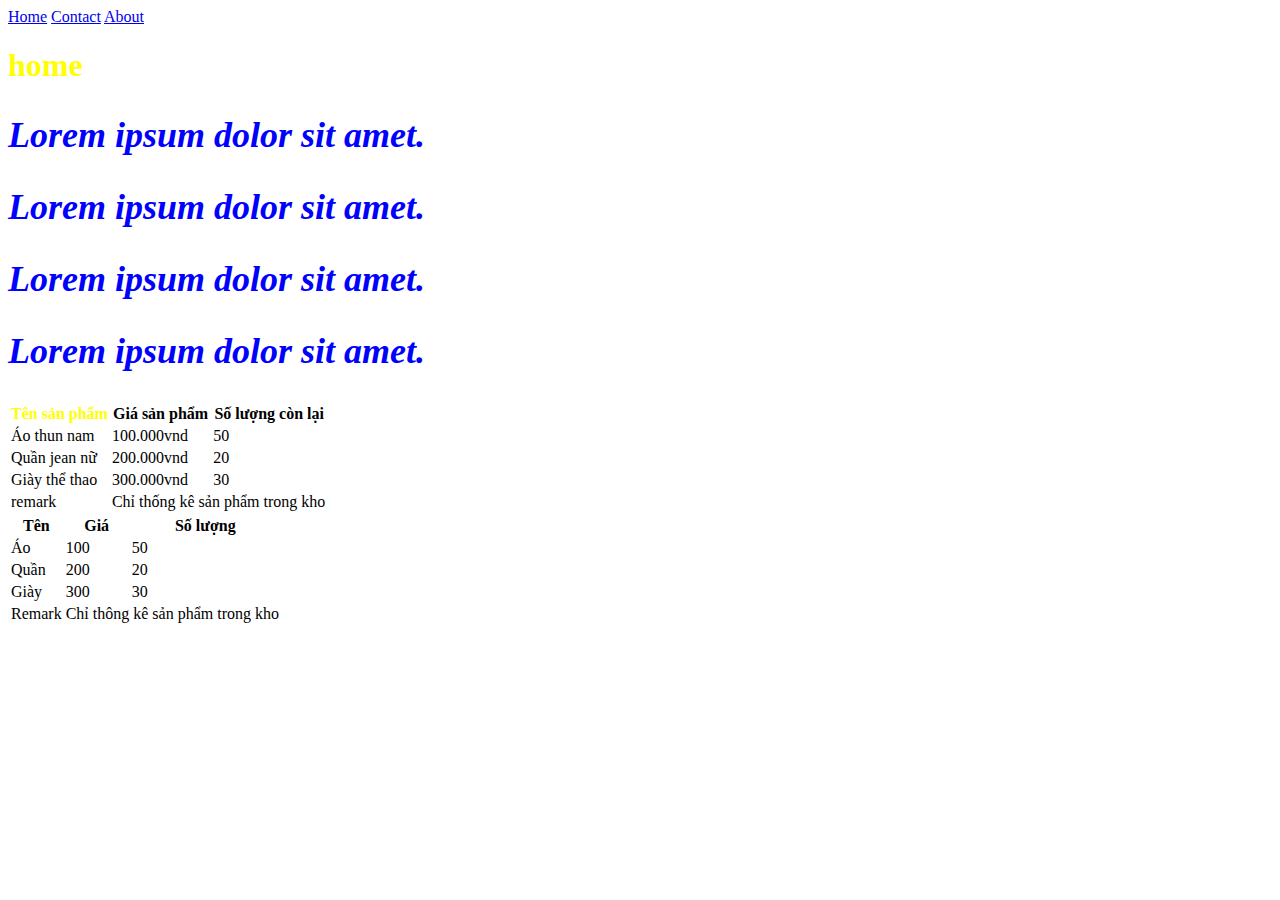
<file: index.html>
<!DOCTYPE html>
<html lang="vi">
  <head>
    <meta charset="UTF-8" />
    <meta name="viewport" content="width=device-width, initial-scale=1.0" />
    <title>Du an 4</title>
    <link rel="stylesheet" href="style.css" class="css" />
  </head>
  <body>
    <a href="./index.html">Home</a>
    <a href="./contact.html">Contact</a>
    <a href="./about.html">About</a>
    <h1>home</h1>
    <h2>Lorem ipsum dolor sit amet.</h2>
    <h2>Lorem ipsum dolor sit amet.</h2>
    <h2>Lorem ipsum dolor sit amet.</h2>
    <h2>Lorem ipsum dolor sit amet.</h2>
    <table>
      <thead>
        <tr>
          <th style="color: yellow">Tên sản phẩm</th>
          <th>Giá sản phẩm</th>
          <th>Số lượng còn lại</th>
        </tr>
      </thead>
      <tbody>
        <tr>
          <td>Áo thun nam</td>
          <td>100.000vnd</td>
          <td>50</td>
        </tr>
        <tr>
          <td>Quần jean nữ</td>
          <td>200.000vnd</td>
          <td>20</td>
        </tr>
        <tr>
          <td>Giày thể thao</td>
          <td>300.000vnd</td>
          <td>30</td>
        </tr>
      </tbody>
      <!-- đây là comment -->
      <tfoot>
        <tr>
          <td>remark</td>
          <td colspan="2">Chỉ thống kê sản phẩm trong kho</td>
        </tr>
      </tfoot>
    </table>
    <table>
      <tr>
        <th>Tên</th>
        <th>Giá</th>
        <th>Số lượng</th>
      </tr>
      <tr>
        <td>Áo</td>
        <td>100</td>
        <td>50</td>
      </tr>
      <tr>
        <td>Quần</td>
        <td>200</td>
        <td>20</td>
      </tr>
      <tr>
        <td>Giày</td>
        <td>300</td>
        <td>30</td>
      </tr>
      <tr>
        <td>Remark</td>
        <td colspan="2">Chỉ thông kê sản phẩm trong kho</td>
      </tr>
    </table>
  </body>
</html>
</file>
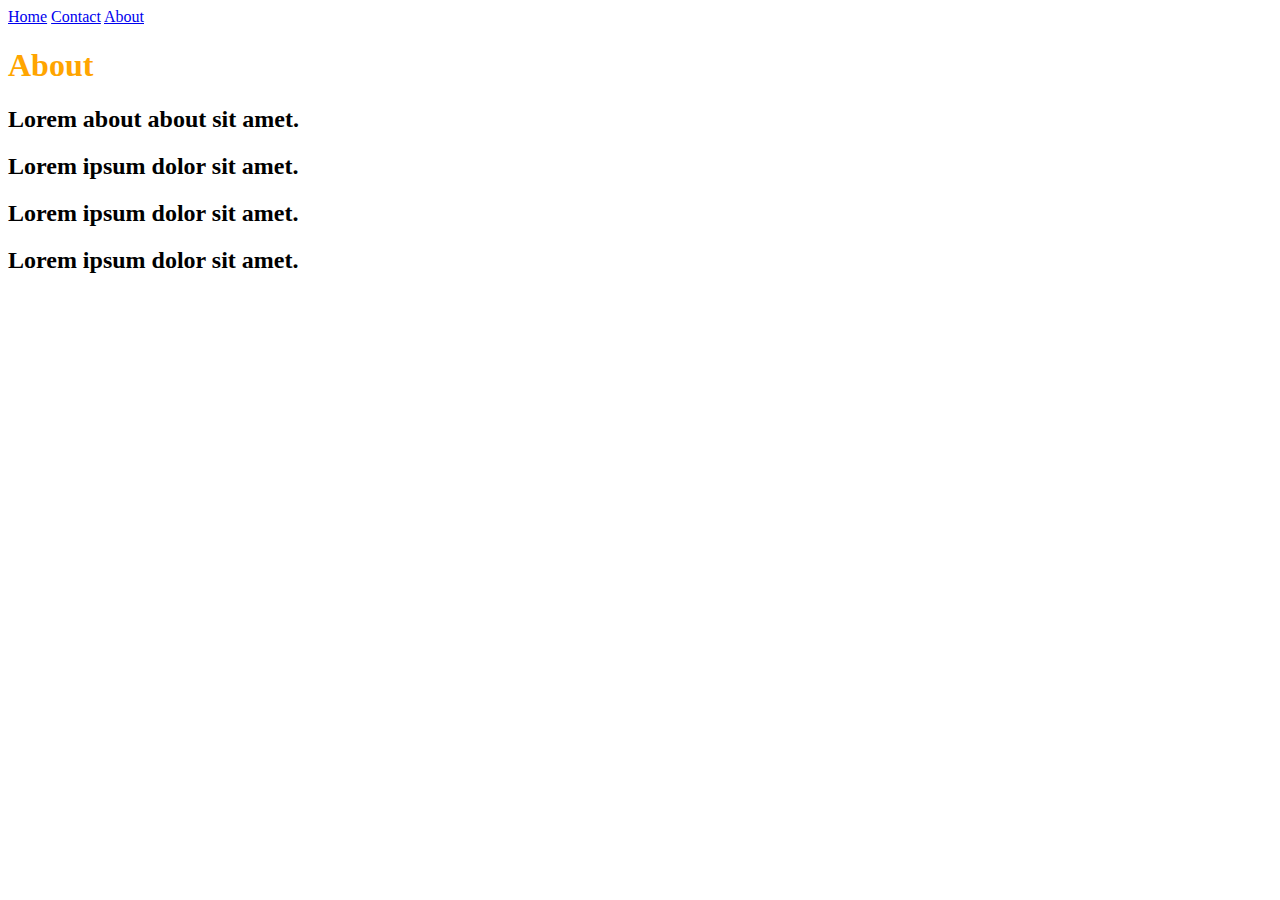
<file: about.html>
<!DOCTYPE html>
<html lang="en">
  <head>
    <meta charset="UTF-8" />
    <meta name="viewport" content="width=device-width, initial-scale=1.0" />
    <title>Document</title>
    <style>
      h1 {
        color: orange;
      }
    </style>
  </head>
  <body>
    <a href="./index.html">Home</a>
    <a href="./contact.html">Contact</a>
    <a href="./about.html">About</a>
    <h1>About</h1>
    <h2>Lorem about about sit amet.</h2>
    <h2>Lorem ipsum dolor sit amet.</h2>
    <h2>Lorem ipsum dolor sit amet.</h2>
    <h2>Lorem ipsum dolor sit amet.</h2>
  </body>
</html>
</file>
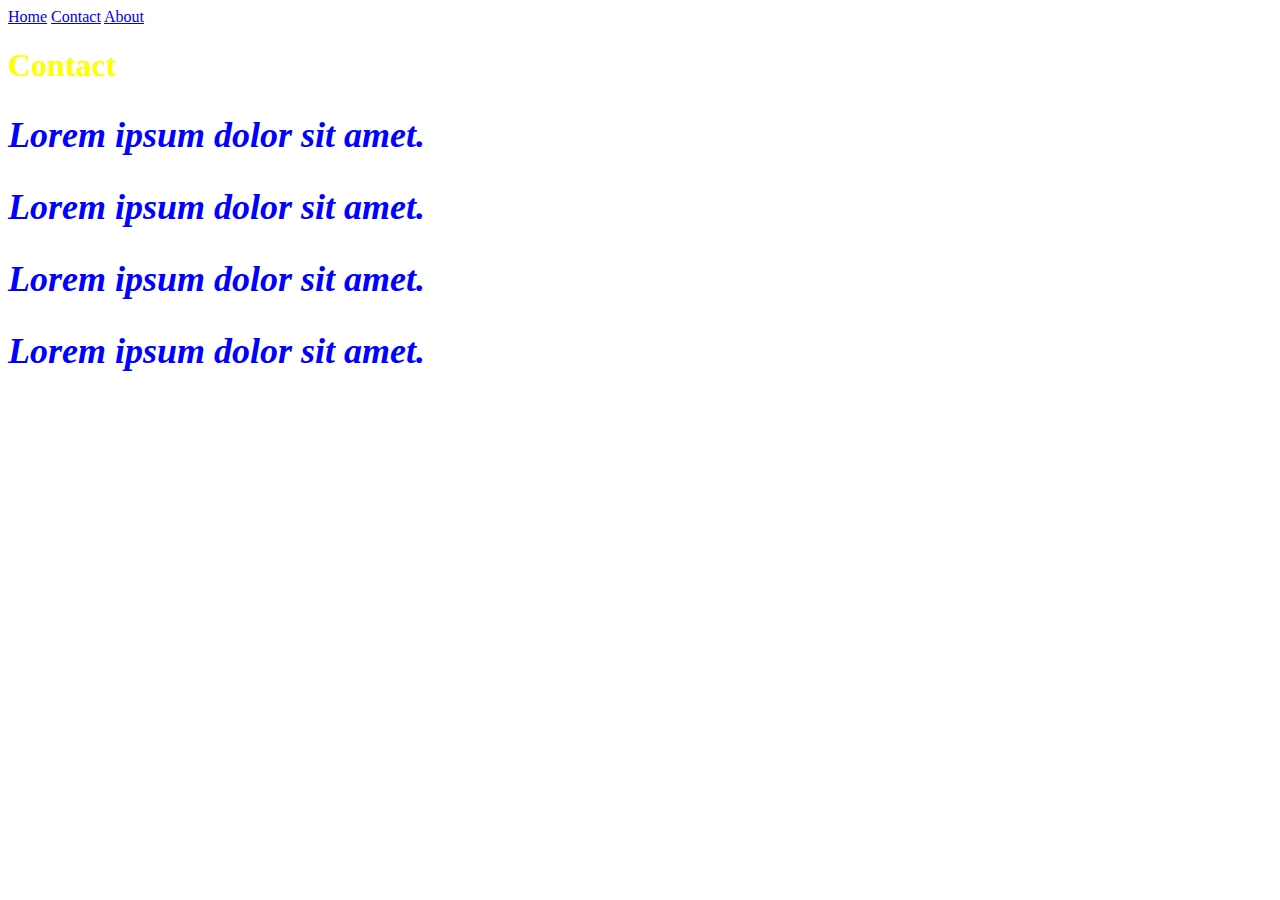
<file: contact.html>
<!DOCTYPE html>
<html lang="en">
  <head>
    <meta charset="UTF-8" />
    <meta name="viewport" content="width=device-width, initial-scale=1.0" />
    <title>Document</title>
    <link rel="stylesheet" href="style.css" class="css" />
  </head>
  <body>
    <a href="./index.html">Home</a>
    <a href="./contact.html">Contact</a>
    <a href="./about.html">About</a>
    <h1>Contact</h1>
    <h2>Lorem ipsum dolor sit amet.</h2>
    <h2>Lorem ipsum dolor sit amet.</h2>
    <h2>Lorem ipsum dolor sit amet.</h2>
    <h2>Lorem ipsum dolor sit amet.</h2>
  </body>
</html>
</file>
<file: style.css>
h2 {
  color: blue;
  font-style: italic;
  font-size: 36px;
}
h1 {
  color: yellow;
}
</file>
